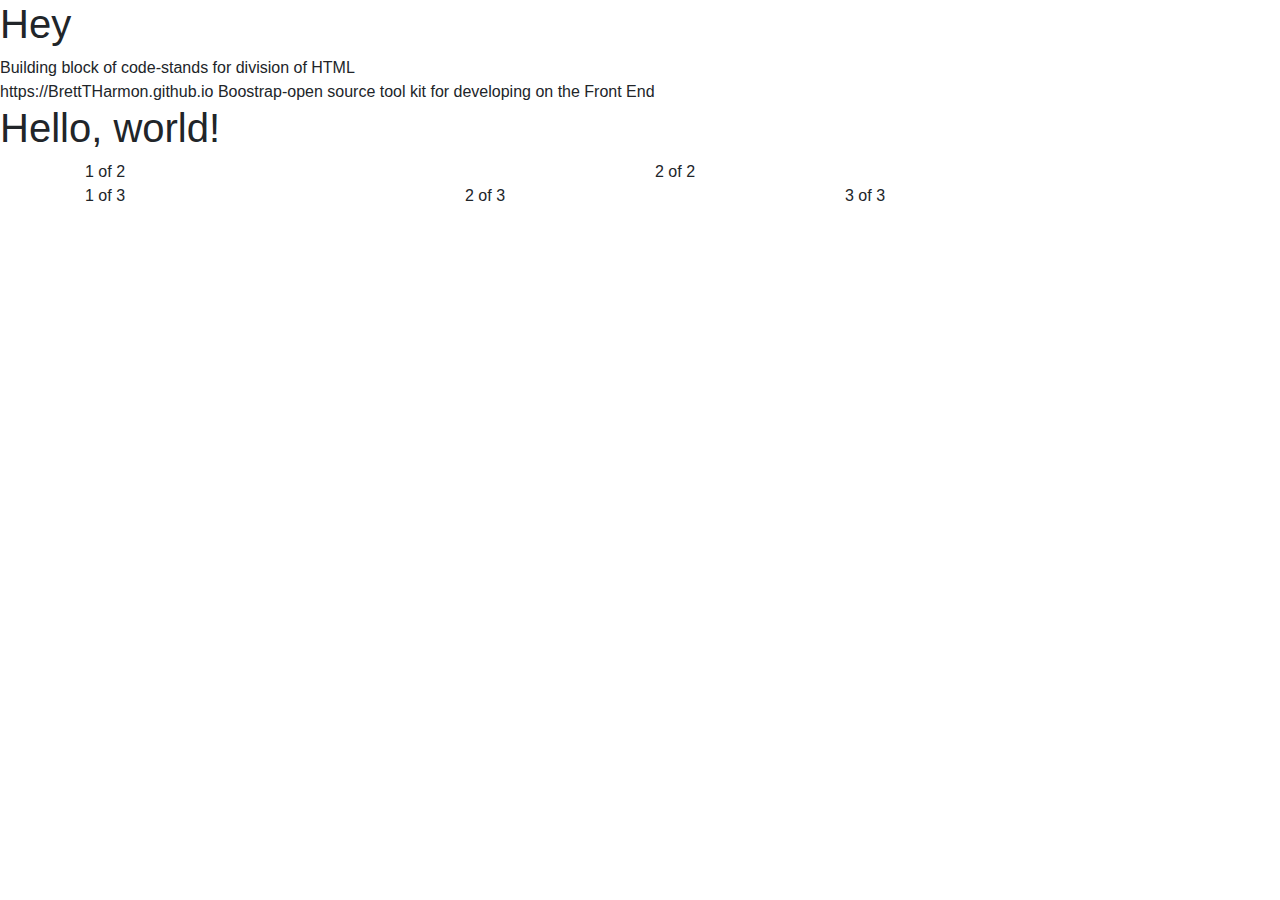
<file: practice.html>
<style>

.title-class {
  
  color:blue;
  
}
</style>

<h1>Hey</h1>

<div>
 Building block of code-stands for division of HTML
</div>


https://BrettTHarmon.github.io

Boostrap-open source tool kit for developing on the Front End


<!doctype html>
<html lang="en">
  <head>
    <!-- Required meta tags -->
    <meta charset="utf-8">
    <meta name="viewport" content="width=device-width, initial-scale=1, shrink-to-fit=no">

    <!-- Bootstrap CSS -->
    <link rel="stylesheet" href="https://maxcdn.bootstrapcdn.com/bootstrap/4.0.0/css/bootstrap.min.css" integrity="sha384-Gn5384xqQ1aoWXA+058RXPxPg6fy4IWvTNh0E263XmFcJlSAwiGgFAW/dAiS6JXm" crossorigin="anonymous">

    <title>Hello, world!</title>
  </head>
  <body>
    <h1>Hello, world!</h1>

    <!-- Optional JavaScript -->
    <!-- jQuery first, then Popper.js, then Bootstrap JS -->
    <script src="https://code.jquery.com/jquery-3.2.1.slim.min.js" integrity="sha384-KJ3o2DKtIkvYIK3UENzmM7KCkRr/rE9/Qpg6aAZGJwFDMVNA/GpGFF93hXpG5KkN" crossorigin="anonymous"></script>
    <script src="https://cdnjs.cloudflare.com/ajax/libs/popper.js/1.12.9/umd/popper.min.js" integrity="sha384-ApNbgh9B+Y1QKtv3Rn7W3mgPxhU9K/ScQsAP7hUibX39j7fakFPskvXusvfa0b4Q" crossorigin="anonymous"></script>
    <script src="https://maxcdn.bootstrapcdn.com/bootstrap/4.0.0/js/bootstrap.min.js" integrity="sha384-JZR6Spejh4U02d8jOt6vLEHfe/JQGiRRSQQxSfFWpi1MquVdAyjUar5+76PVCmYl" crossorigin="anonymous"></script>
  </body>
</html>

<div class="container">
  <div class="row">
    <div class="col">
      1 of 2
    </div>
    <div class="col">
      2 of 2
    </div>
  </div>
  <div class="row">
    <div class="col">
      1 of 3
    </div>
    <div class="col">
      2 of 3
    </div>
    <div class="col">
      3 of 3
    </div>
  </div>
</div>
</file>
